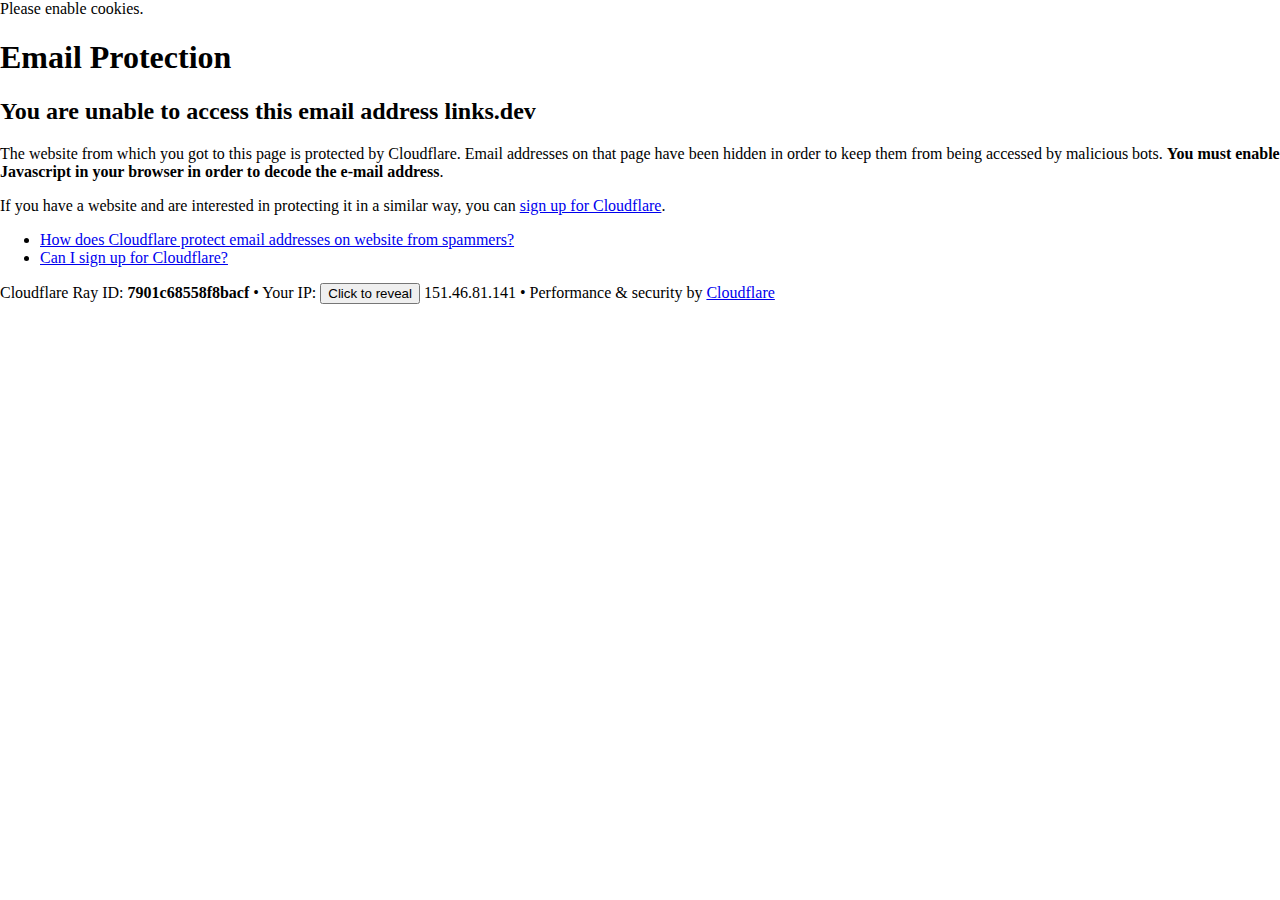
<file: cdn-cgi/l/email-protection.html>
<!DOCTYPE html>
<!--[if lt IE 7]> <html class="no-js ie6 oldie" lang="en-US"> <![endif]-->
<!--[if IE 7]>    <html class="no-js ie7 oldie" lang="en-US"> <![endif]-->
<!--[if IE 8]>    <html class="no-js ie8 oldie" lang="en-US"> <![endif]-->
<!--[if gt IE 8]><!--> <html class="no-js" lang="en-US"> <!--<![endif]-->

<!-- Mirrored from links.dev/cdn-cgi/l/email-protection by HTTrack Website Copier/3.x [XR&CO'2014], Fri, 27 Jan 2023 13:18:43 GMT -->
<!-- Added by HTTrack --><meta http-equiv="content-type" content="text/html;charset=UTF-8" /><!-- /Added by HTTrack -->
<head>
<title>Email Protection | Cloudflare</title>
<meta charset="UTF-8" />
<meta http-equiv="Content-Type" content="text/html; charset=UTF-8" />
<meta http-equiv="X-UA-Compatible" content="IE=Edge" />
<meta name="robots" content="noindex, nofollow" />
<meta name="viewport" content="width=device-width,initial-scale=1" />
<link rel="stylesheet" id="cf_styles-css" href="https://links.dev/cdn-cgi/styles/cf.errors.css" />
<!--[if lt IE 9]><link rel="stylesheet" id='cf_styles-ie-css' href="/cdn-cgi/styles/cf.errors.ie.css" /><![endif]-->
<style>body{margin:0;padding:0}</style>


<!--[if gte IE 10]><!-->
<script>
  if (!navigator.cookieEnabled) {
    window.addEventListener('DOMContentLoaded', function () {
      var cookieEl = document.getElementById('cookie-alert');
      cookieEl.style.display = 'block';
    })
  }
</script>
<!--<![endif]-->


</head>
<body>
  <div id="cf-wrapper">
    <div class="cf-alert cf-alert-error cf-cookie-error" id="cookie-alert" data-translate="enable_cookies">Please enable cookies.</div>
    <div id="cf-error-details" class="cf-error-details-wrapper">
      <div class="cf-wrapper cf-header cf-error-overview">
        <h1 data-translate="block_headline">Email Protection</h1>
        <h2 class="cf-subheadline"><span data-translate="unable_to_access">You are unable to access this email address</span> links.dev</h2>
      </div><!-- /.header -->

      <div class="cf-section cf-wrapper">
        <div class="cf-columns two">
          <div class="cf-column">
            <p>The website from which you got to this page is protected by Cloudflare. Email addresses on that page have been hidden in order to keep them from being accessed by malicious bots. <strong>You must enable Javascript in your browser in order to decode the e-mail address</strong>.</p>
            <p>If you have a website and are interested in protecting it in a similar way, you can <a rel="noopener noreferrer" href="https://www.cloudflare.com/sign-up?utm_source=email_protection">sign up for Cloudflare</a>.</p>
          </div>

          <div class="cf-column">
            <div class="grid_4">
              <div class="rail">
                  <div class="panel">
                      <ul class="nobullets">
                        <li><a rel="noopener noreferrer" class="modal-link-faq" href="https://support.cloudflare.com/hc/en-us/articles/200170016-What-is-Email-Address-Obfuscation-">How does Cloudflare protect email addresses on website from spammers?</a></li>
                        <li><a rel="noopener noreferrer" class="modal-link-faq" href="https://support.cloudflare.com/hc/en-us/categories/200275218-Getting-Started">Can I sign up for Cloudflare?</a></li>
                    </ul>
                </div>
              </div>
            </div>
          </div>
        </div>
      </div><!-- /.section -->

      <div class="cf-error-footer cf-wrapper w-240 lg:w-full py-10 sm:py-4 sm:px-8 mx-auto text-center sm:text-left border-solid border-0 border-t border-gray-300">
  <p class="text-13">
    <span class="cf-footer-item sm:block sm:mb-1">Cloudflare Ray ID: <strong class="font-semibold">7901c68558f8bacf</strong></span>
    <span class="cf-footer-separator sm:hidden">&bull;</span>
    <span id="cf-footer-item-ip" class="cf-footer-item hidden sm:block sm:mb-1">
      Your IP:
      <button type="button" id="cf-footer-ip-reveal" class="cf-footer-ip-reveal-btn">Click to reveal</button>
      <span class="hidden" id="cf-footer-ip">151.46.81.141</span>
      <span class="cf-footer-separator sm:hidden">&bull;</span>
    </span>
    <span class="cf-footer-item sm:block sm:mb-1"><span>Performance &amp; security by</span> <a rel="noopener noreferrer" href="https://www.cloudflare.com/5xx-error-landing" id="brand_link" target="_blank">Cloudflare</a></span>
    
  </p>
  <script>(function(){function d(){var b=a.getElementById("cf-footer-item-ip"),c=a.getElementById("cf-footer-ip-reveal");b&&"classList"in b&&(b.classList.remove("hidden"),c.addEventListener("click",function(){c.classList.add("hidden");a.getElementById("cf-footer-ip").classList.remove("hidden")}))}var a=document;document.addEventListener&&a.addEventListener("DOMContentLoaded",d)})();</script>
</div><!-- /.error-footer -->


    </div><!-- /#cf-error-details -->
  </div><!-- /#cf-wrapper -->

  <script>
  window._cf_translation = {};
  
  
</script>

</body>

<!-- Mirrored from links.dev/cdn-cgi/l/email-protection by HTTrack Website Copier/3.x [XR&CO'2014], Fri, 27 Jan 2023 13:18:43 GMT -->
</html>
</file>
